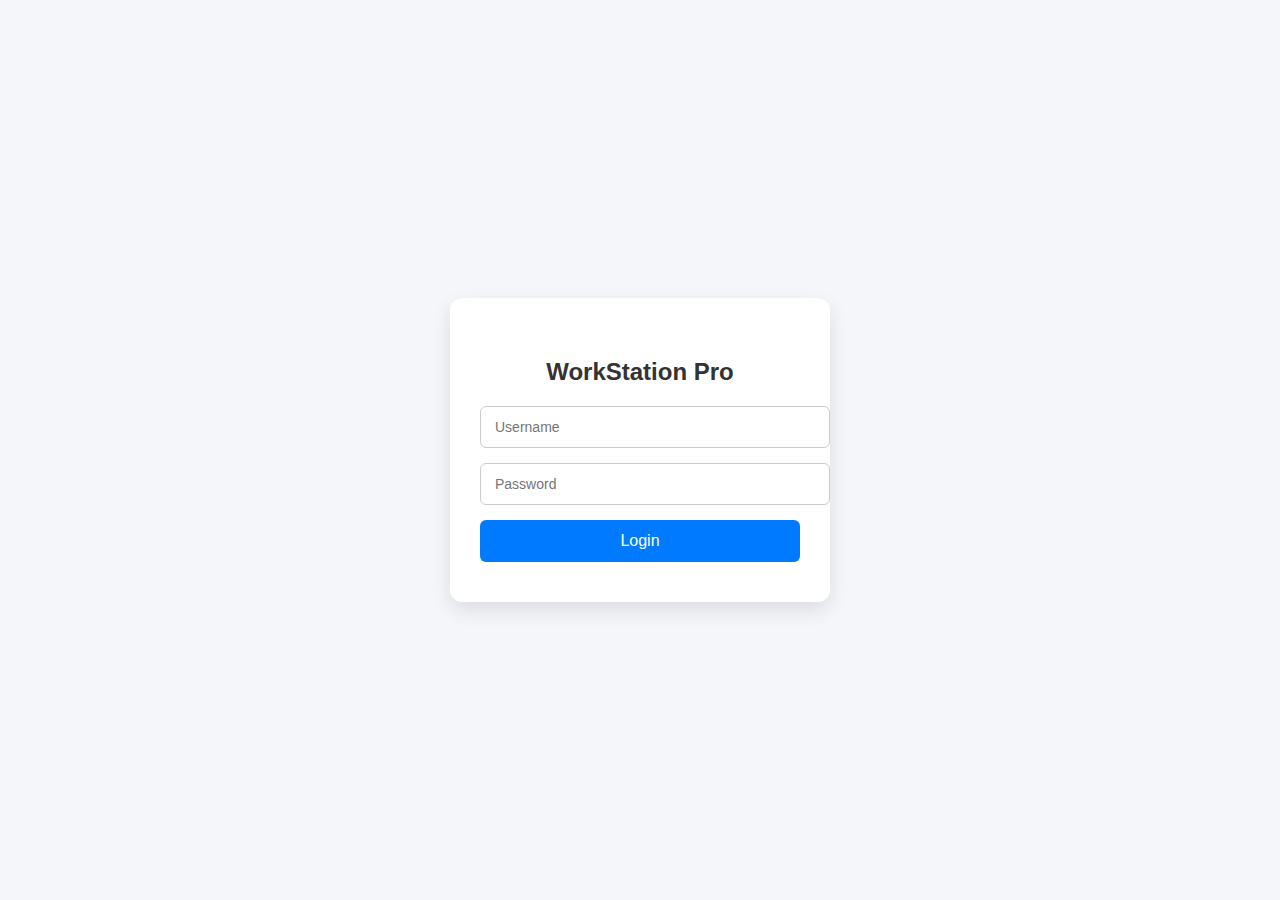
<file: index.html>
<!DOCTYPE html>
<html lang="en">
<head>
  <meta charset="UTF-8">
  <meta name="viewport" content="width=device-width, initial-scale=1.0">
  <title>WorkStation Pro - To-Do List</title>
  <link rel="stylesheet" href="style.css">
</head>
<body>
  <div class="container">
    <header>
      <h1>WorkStation Pro - To-Do List</h1>
      <button id="logout-btn" class="logout-btn">Logout</button>
    </header>

    <div class="task-inputs">
      <input type="text" id="task-input" placeholder="Enter your task..." />
      <select id="category-select">
        <option>Business</option>
        <option>Personal</option>
        <option>Urgent</option>
      </select>
      <input type="date" id="due-date-input" />
      <button id="add-task-btn" class="add-btn">Add Task</button>
    </div>

    <div class="task-list-container">
      <select id="task-filter">
        <option value="all">All Tasks</option>
        <option value="Business">Business</option>
        <option value="Personal">Personal</option>
        <option value="Urgent">Urgent</option>
      </select>

      <ul id="task-list"></ul>
    </div>
  </div>

  <script src="script.js"></script>
  <script>
    // Redirect to login if not logged in
    if (!localStorage.getItem("loggedIn")) {
      window.location.href = "login.html";
    }
  </script>
  
</body>
</html>
</file>
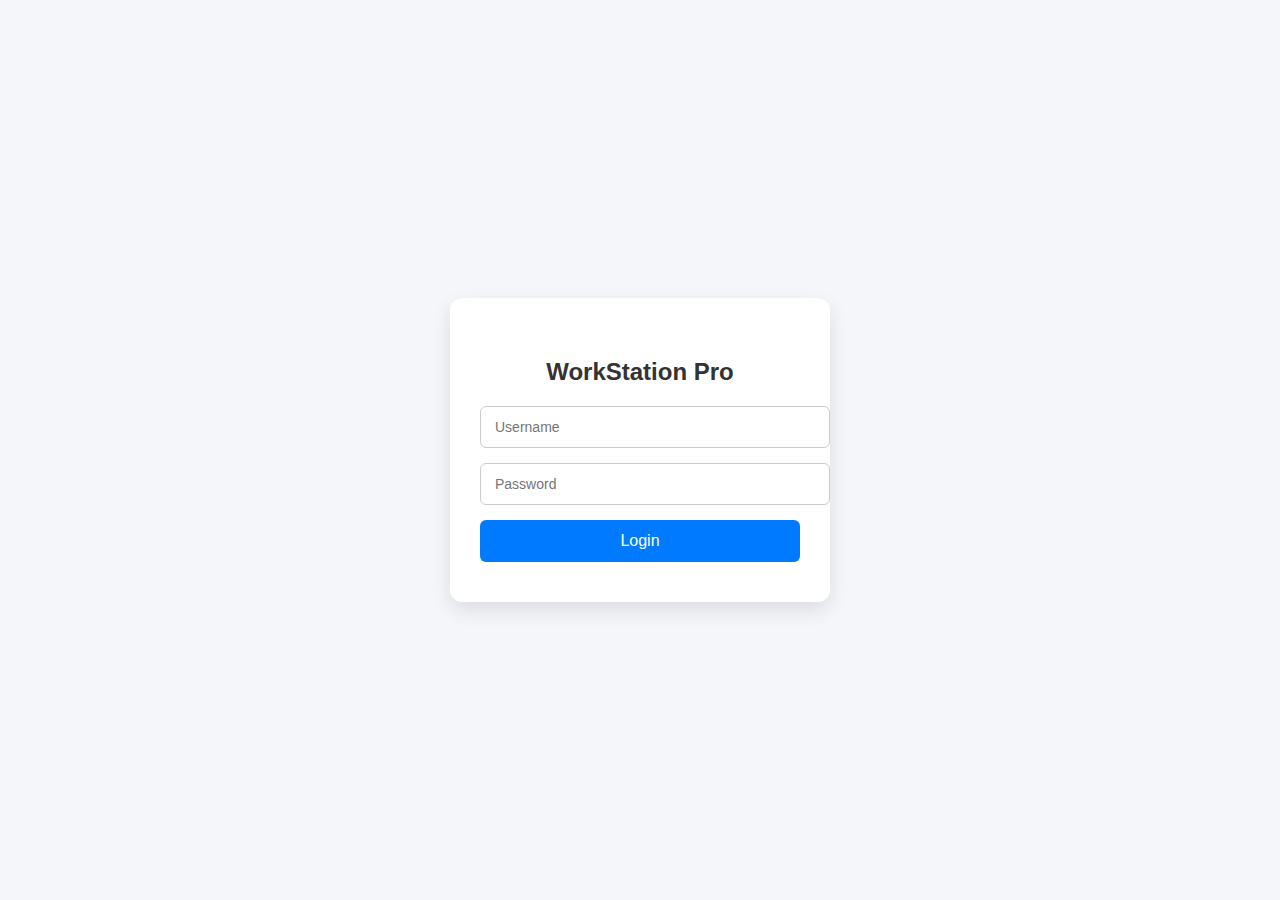
<file: login.html>
<!DOCTYPE html>
<html lang="en">
<head>
  <meta charset="UTF-8">
  <title>Login | WorkStation Pro</title>
  <link rel="stylesheet" href="login.css">
</head>
<body>
  <div class="login-container">
    <h2>WorkStation Pro</h2>
    <form onsubmit="handleLogin(event)">
      <input type="text" id="username" placeholder="Username" required />
      <input type="password" id="password" placeholder="Password" required />
      <button type="submit">Login</button>
    </form>
  </div>

  <script>
    function handleLogin(event) {
      event.preventDefault();
      const username = document.getElementById("username").value;
      const password = document.getElementById("password").value;

      // Save login info to localStorage
      localStorage.setItem("loggedIn", true);
      localStorage.setItem("username", username);

      // Redirect to to-do list
      window.location.href = "index.html";
    }
  </script>
</body>
</html>
</file>
<file: style.css>
/* Global Styles */
* {
  margin: 0;
  padding: 0;
  box-sizing: border-box;
}

body {
  font-family: 'Segoe UI', Tahoma, Geneva, Verdana, sans-serif;
  background: linear-gradient(to right, #010b16, #4ca1af);
  height: 100vh;
  display: flex;
  justify-content: center;
  align-items: center;
  color: #f4f4f4;
}

.container {
  background: #1f2d3a;
  padding: 40px;
  border-radius: 10px;
  width: 100%;
  max-width: 800px;
  box-shadow: 0 8px 20px rgba(0, 0, 0, 0.2);
}

/* Header */
header {
  display: flex;
  justify-content: space-between;
  align-items: center;
  margin-bottom: 30px;
}

h1 {
  font-size: 2.5rem;
  color: #ffffff;
}

.logout-btn {
  background: #e74c3c;
  border: none;
  padding: 10px 20px;
  color: white;
  border-radius: 5px;
  cursor: pointer;
  font-weight: bold;
}

.logout-btn:hover {
  background: #c0392b;
}

/* Task Input */
.task-inputs {
  display: flex;
  flex-wrap: wrap;
  gap: 10px;
  margin-bottom: 25px;
}

.task-inputs input,
.task-inputs select,
.task-inputs button {
  padding: 12px;
  font-size: 1rem;
  border-radius: 5px;
  border: none;
}

.task-inputs input,
.task-inputs select {
  flex: 1;
  min-width: 150px;
}

.task-inputs button {
  background: #27ae60;
  color: white;
  font-weight: bold;
}

.task-inputs button:hover {
  background: #1e8449;
}

/* Task List */
#task-list {
  list-style: none;
}

#task-list li {
  background: #34495e;
  margin-bottom: 10px;
  padding: 15px;
  border-radius: 6px;
  display: flex;
  justify-content: space-between;
  align-items: center;
  transition: 0.3s ease;
}

#task-list li.done {
  background: #2ecc71;
  text-decoration: line-through;
}

#task-list li small {
  font-size: 0.85rem;
  color: #bdc3c7;
}

#task-list button {
  background: #2980b9;
  margin-left: 5px;
}

#task-list button:hover {
  background: #1c5980;
}
</file>
<file: login.css>
/* Reset and base styles */
body {
    margin: 0;
    padding: 0;
    font-family: 'Segoe UI', Tahoma, Geneva, Verdana, sans-serif;
    background: #f4f6f9;
    display: flex;
    justify-content: center;
    align-items: center;
    height: 100vh;
  }
  
  /* Login container */
  .login-container {
    background: #ffffff;
    padding: 40px 30px;
    border-radius: 12px;
    box-shadow: 0 8px 20px rgba(0, 0, 0, 0.1);
    width: 320px;
    text-align: center;
  }
  
  .login-container h2 {
    margin-bottom: 20px;
    font-size: 24px;
    color: #333333;
  }
  
  /* Form elements */
  form input {
    width: 100%;
    padding: 12px 14px;
    margin-bottom: 15px;
    border: 1px solid #ccc;
    border-radius: 6px;
    font-size: 14px;
    transition: border 0.3s;
  }
  
  form input:focus {
    border-color: #007bff;
    outline: none;
  }
  
  form button {
    width: 100%;
    padding: 12px;
    background: #007bff;
    color: #fff;
    border: none;
    border-radius: 6px;
    font-size: 16px;
    cursor: pointer;
    transition: background 0.3s;
  }
  
  form button:hover {
    background: #0056b3;
  }
</file>
